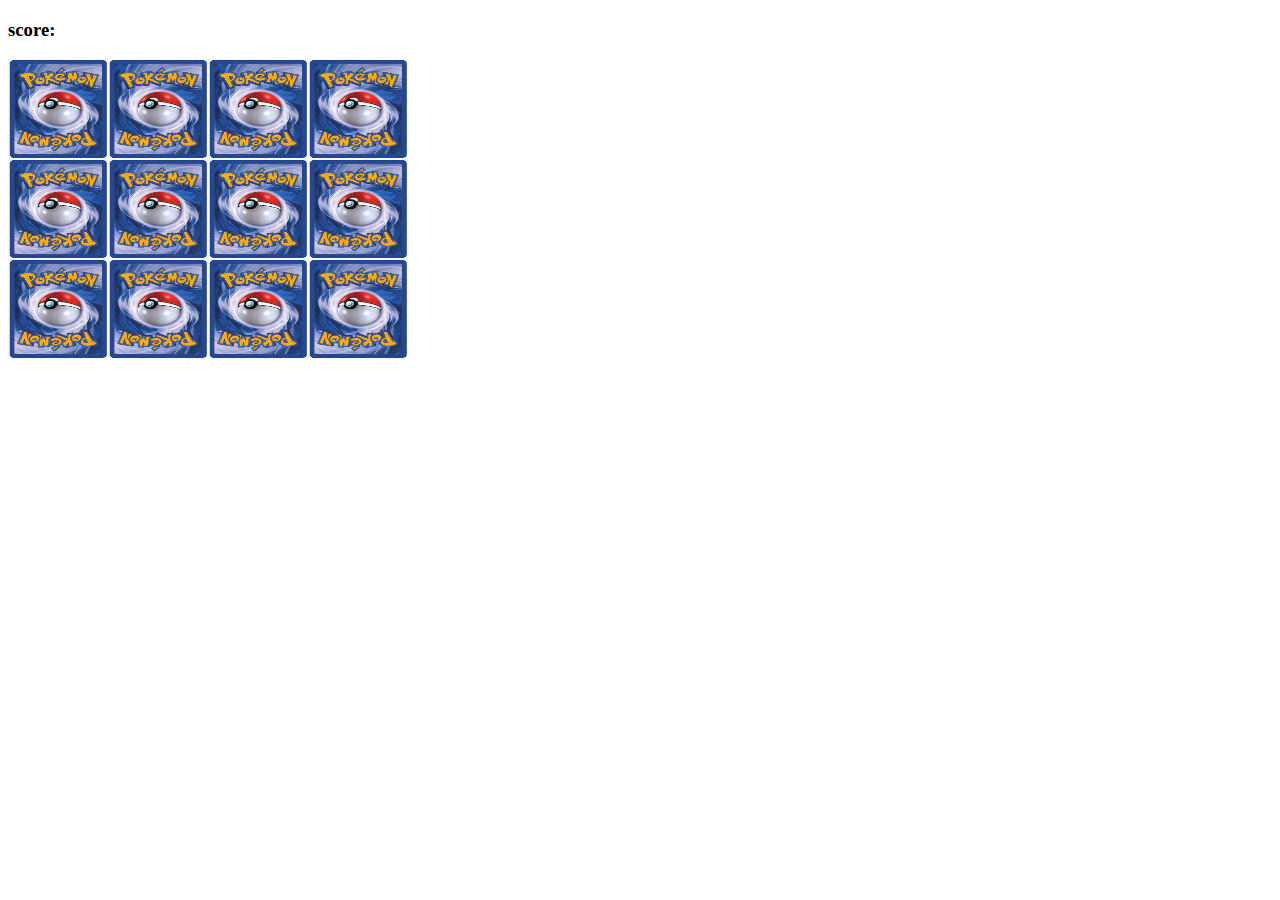
<file: 메모리게임/index.html>
<!DOCTYPE html>
<html>
<head>
    <meta charset="UTF-8">
    <title>Memorry Game</title>
    <link rel="stylesheet" href="style.css"></link>
</head>
<body>
    <h3>score:<span id="result"></span></h3>
    <div class="grid"> </div>
    <script src="main.js"></script>
</body>
</html>
</file>
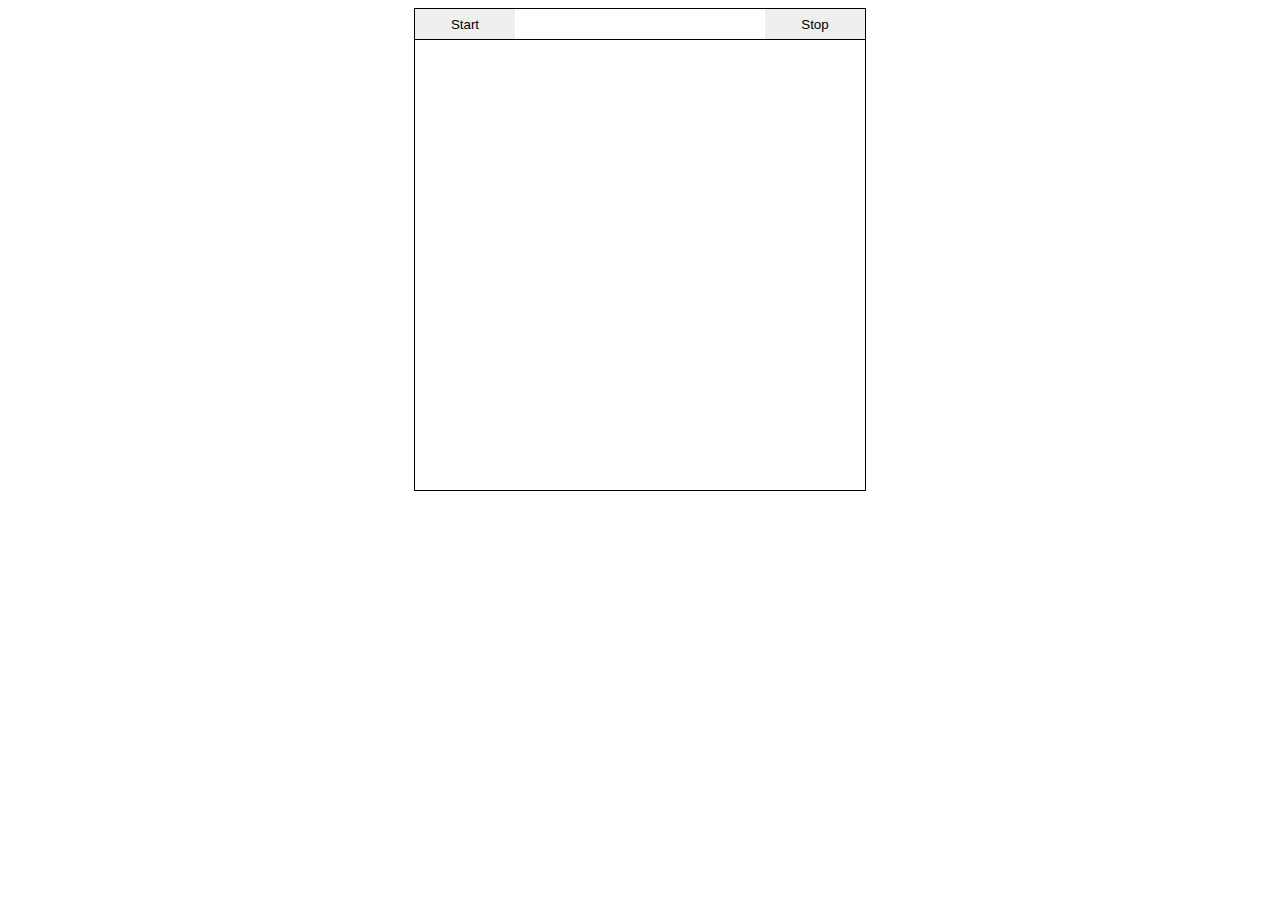
<file: 스페이스 인베이더/index.html>
<!DOCTYPE html>
<html lang="ko">
<head>
    <title>스페이스 인베이더</title>
    <link rel="stylesheet" href="style.css">
</head>
<body>
    <div class="container">
        <button id="startBtn">Start</button>
        <div id="display"></div>
        <button id="stopBtn">Stop</button>
    </div>
    <div class="grid"></div>
    <script src="main.js" charset="utf-8"></script>
</body>
</html>
</file>
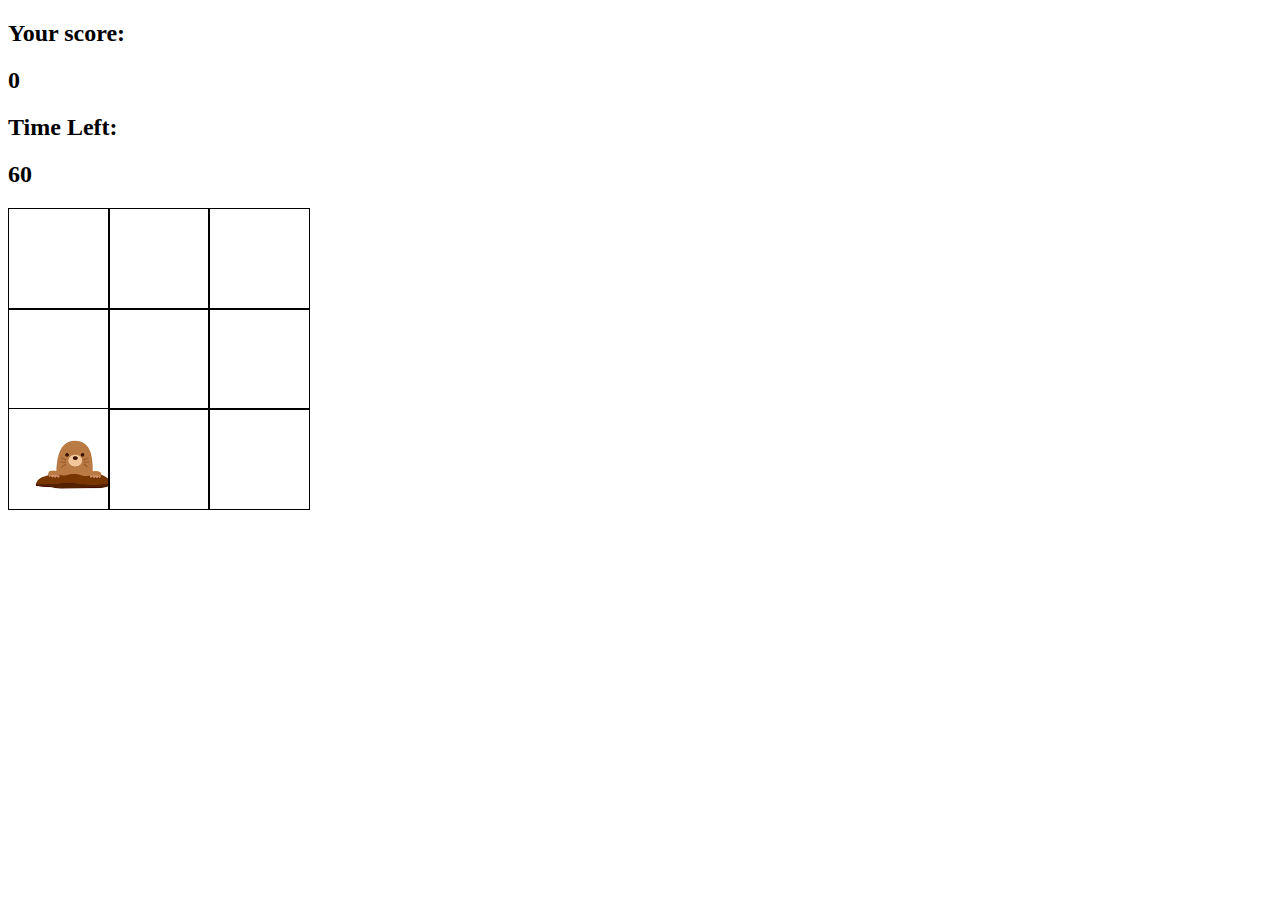
<file: public/duduge/index.html>
<!DOCTYPE html>
<html lang="en">
<head>
    <meta charset="UTF-8">
    <title>두더지 잡기</title>
    <link rel="stylesheet" href="style.css">
</head>
<body>
    <div class="header">
        <h2>Your score:</h2> <h2 id="score">0</h2>
        <h2>Time Left:</h2> <h2 id="time-left">60</h2>
    </div>
    <div class="grid"></div>
    <script src="app.js"></script>
</body>
</html>
</file>
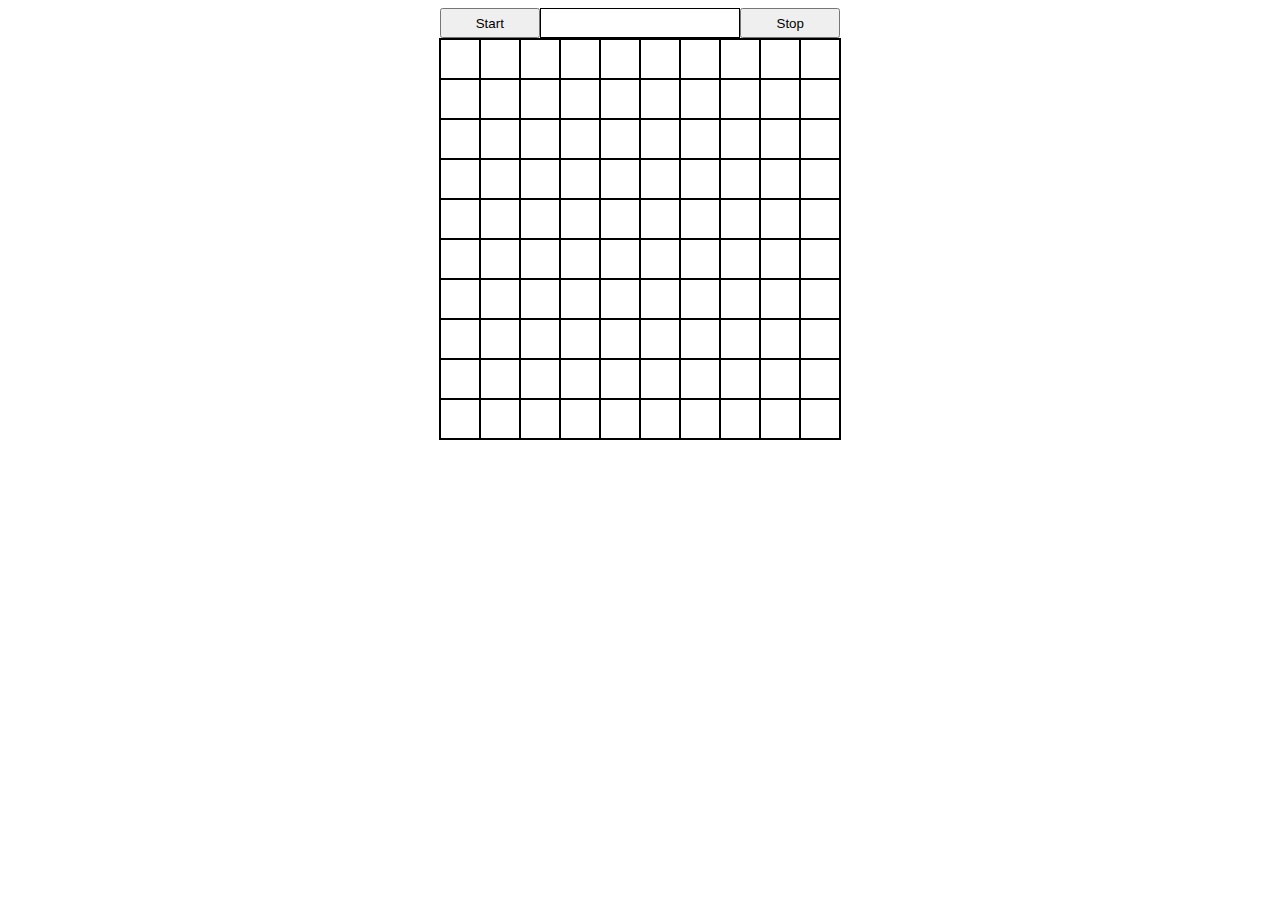
<file: public/snake/index.html>
<!DOCTYPE html>
<html lang="ko">
<head>
    <meta charset="UTF-8">
    <meta name="viewport" content="width=device-width, initial-scale=1.0">
    <link rel="stylesheet" href="style.css">
    <title>Snake Game</title>
</head>
<body>
    <div class="container">
        <button id="startBtn">Start</button>
        <div id="score"></div>
        <button id="stopBtn">Stop</button>
    </div>
    <div class="grid"></div>
    <script src="main.js" charset="utf-8"></script>
</body>
</html>
</file>
<file: 메모리게임/style.css>
img {
    width: 100px;
    height: 100px;
}

.grid {
    display: flex;
    flex-wrap: wrap;
    width: 400px;
    height: 300px;
}
</file>
<file: 스페이스 인베이더/style.css>
body {
    display: flex;
    flex-direction: column;
    justify-content: center;
    align-items: center;
}

.container {
    display: flex;
    justify-content: space-between;
    width: 450px;
    height: 30px;
    border: 1px solid black;
    border-bottom: none;
}

.container div {
    width: 200px;
    height: auto;
    font-size: 25px;
    text-align: center;
}

.container button {
    width: 100px;
    border: 0px solid;
}

.grid {
    display: grid;
    grid-template-columns: repeat(15, 30px);
    grid-template-rows: repeat(15, 30px);
    width: 450px;
    height: 450px;
    border: 1px solid black;
}

.player {
    background-color: aqua;
}
.invader {
    background-color: crimson;
    border-radius: 50%;
}
.bullet {
    background-color: coral;
}
.boom {
    background-color: springgreen;
}
</file>
<file: public/duduge/style.css>
.grid {
    display: grid;
    grid-template-columns: repeat(3, 100px);
    grid-template-rows: repeat(3, 100px);
    width: 400px;
    height: 400px;
}

.square {
    height: 100px;
    width: 100px;
    border: solid black 1px;
}

.mole {
    background-image: url("두더지.png");
    background-size: cover;
}
</file>
<file: public/snake/style.css>
body {
    display: flex;
    flex-direction: column;
    justify-content: center;
    align-items: center;
}

.container {
    display: flex;
    justify-content: space-between;
    width: 400px;
    height: 30px;
}

.container div {
    border: 1px solid black;
    width: 200px;
    height: auto;
    font-size: 25px;
    text-align: center;
}

.container button {
    width: 100px;
}

.grid {
    display: grid;
    grid-template-columns: repeat(10, 40px);
    grid-template-rows: repeat(10, 40px);
    width: 400px;
    height: 400px;
    border: 1px solid black;
}

.grid div {
    border: 1px solid black;
}

.snake {
    background-color: greenyellow;
}

.apple {
    background-color: crimson;
}
</file>
